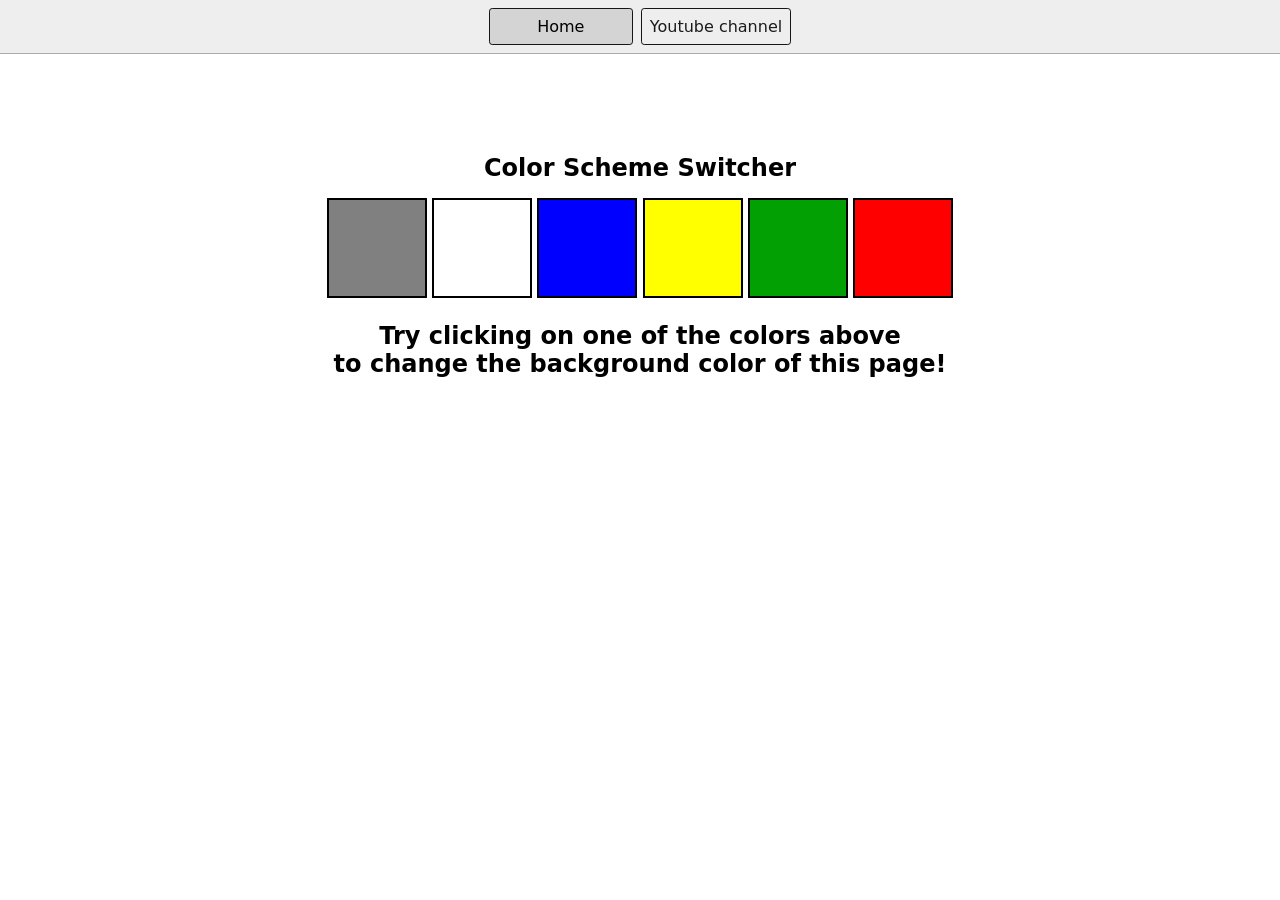
<file: 07_project/1-colorChanger/index.html>
<!DOCTYPE html>
<html lang="en">
  <head>
    <meta charset="UTF-8" />
    <meta name="viewport" content="width=device-width, initial-scale=1.0" />
    <meta http-equiv="X-UA-Compatible" content="ie=edge" />
    <link rel="stylesheet" href="styles.css" />
    <link rel="stylesheet" href="../styles.css" />
    <title>JavaScript Background Color Switcher</title>
  </head>
  <body>
    <nav>
      <a href="/07_project/" aria-current="page">Home</a>
      <a target="_blank" href="https://www.youtube.com/@chaiaurcode"
        >Youtube channel</a
      >
    </nav>
    <div class="canvas">
      <h1>Color Scheme Switcher</h1>
      <span class="button" id="grey"></span>
      <span class="button" id="white"></span>
      <span class="button" id="blue"></span>
      <span class="button" id="yellow"></span>
      <span class="button" id="green"></span>
      <span class="button" id="red"></span>
      <h2>
        Try clicking on one of the colors above
        <span>to change the background color of this page!</span>
      </h2>
    </div>
    <script src="chaiaurcode.js"></script>
  </body>
</html>
</file>
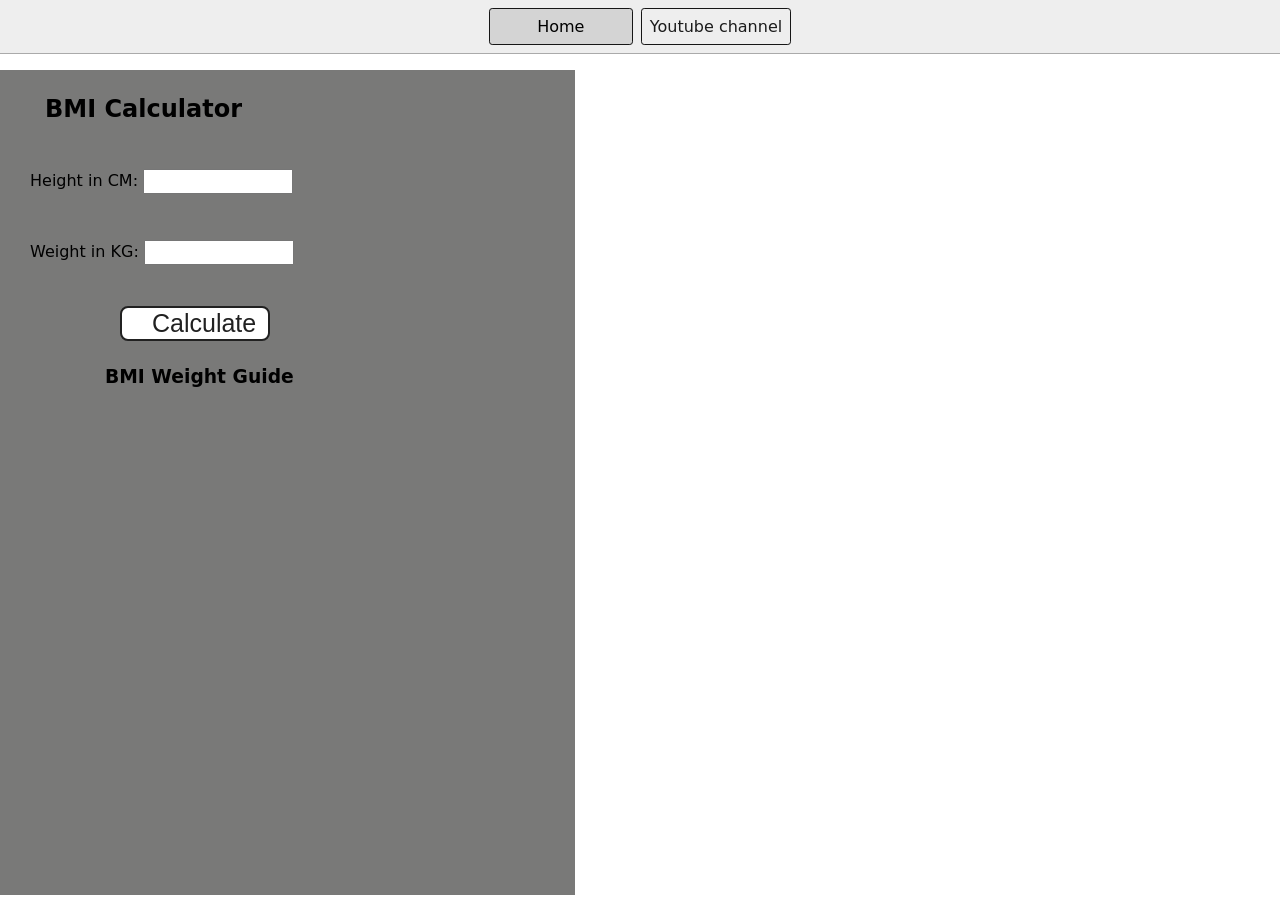
<file: 07_project/2-BMICalculator/index.html>
<!DOCTYPE html>
<html lang="en">
  <head>
    <meta charset="UTF-8" />
    <meta name="viewport" content="width=device-width, initial-scale=1.0" />
    <meta http-equiv="X-UA-Compatible" content="ie=edge" />
    <link rel="stylesheet" href="style.css" />
    <link rel="stylesheet" href="../styles.css" />
    <title>BMI Calculator</title>
  </head>
  <body>
    <nav>
      <a href="/07_project/" aria-current="page">Home</a>
      <a target="_blank" href="https://www.youtube.com/@chaiaurcode">Youtube channel</a>
    </nav>
    <div class="container">
      <h1>BMI Calculator</h1>
      <form>
        <p><label>Height in CM: </label><input type="text" id="height" /></p>
        <p><label>Weight in KG: </label><input type="text" id="weight" /></p>
        <button>Calculate</button>
        <div id="results"></div>
        <div id="weight-guide">
          <h3>BMI Weight Guide</h3>
          <div id = "message"></div>
     <!-- <p id = "less">Under Weight = Less than 18.6</p>
          <p id = "Normal">Normal Range = 18.6 and 24.9</p>
          <p id = "Overweight">Overweight = Greater than 24.9</p> -->
        </div>
      </form>
    </div>
  </body>
  <script src="chaiaurcode.js"></script>
</html>
</file>
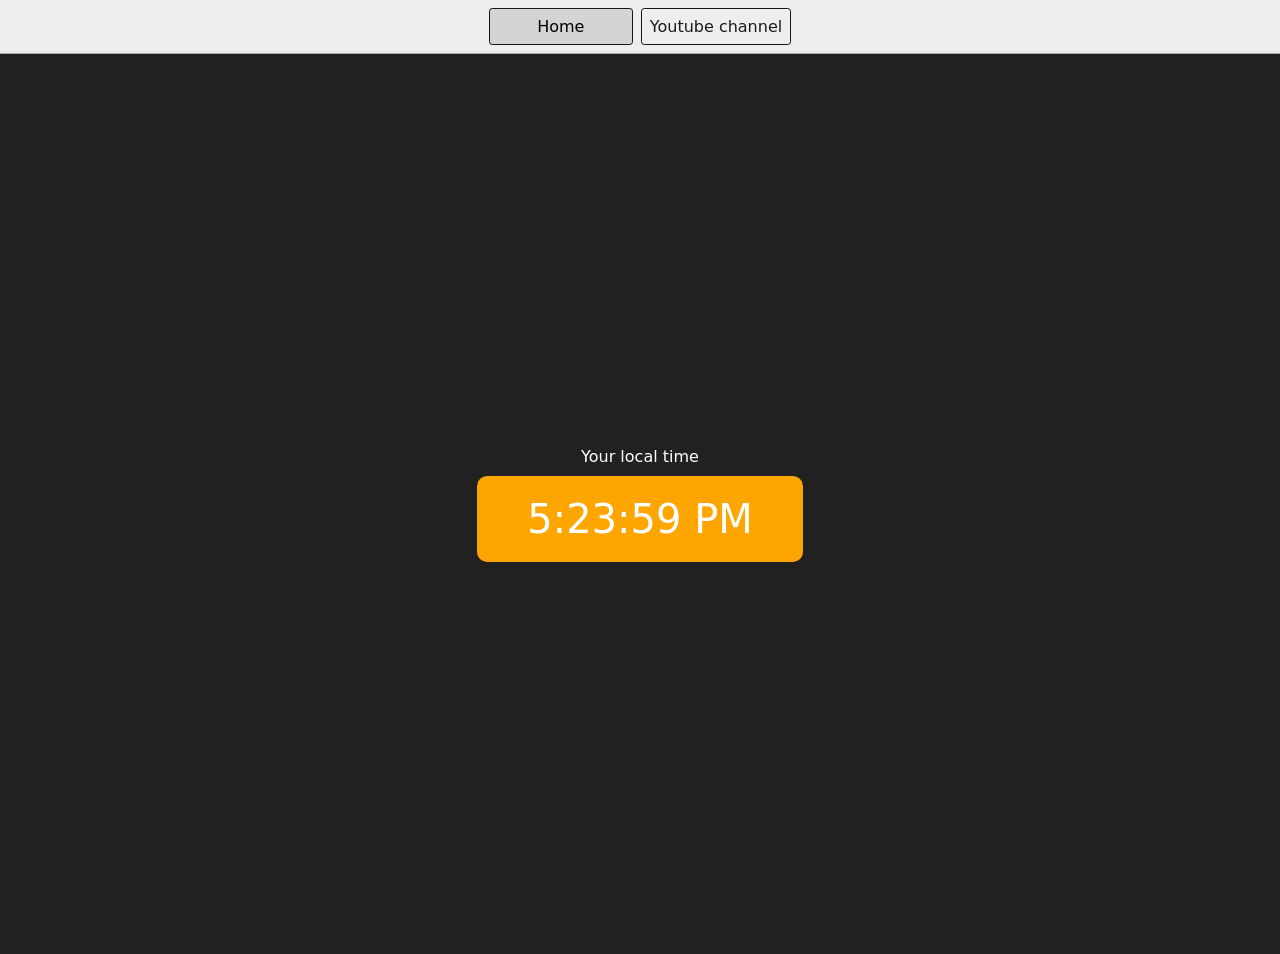
<file: 07_project/3-DigitalClock/index.html>
<!DOCTYPE html>
<html lang="en">
  <head>
    <meta charset="UTF-8" />
    <meta name="viewport" content="width=device-width, initial-scale=1.0" />
    <meta http-equiv="X-UA-Compatible" content="ie=edge" />
    <link rel="stylesheet" type="text/css" href="../styles.css" />
    <title>Your Local Time</title>
    <style>
      body {
        background-color: #212121;
        color: #fff;
      }
      .center {
        display: flex;
        height: 100vh;
        justify-content: center;
        align-items: center;
        flex-direction: column;
      }
      #clock {
        font-size: 40px;
        background-color: orange;
        padding: 20px 50px;
        margin-top: 10px;
        border-radius: 10px;
      }
    </style>
  </head>
  <body>
    <nav>
      <a href="/07_project/" aria-current="page">Home</a>
      <a target="_blank" href="https://www.youtube.com/@chaiaurcode"
        >Youtube channel</a
      >
    </nav>
    <div class="center">
      <div id="banner"><span>Your local time</span></div>
      <div id="clock"></div>
    </div>
    <script src="chaiaurcode.js"></script>
  </body>
</html>
</file>
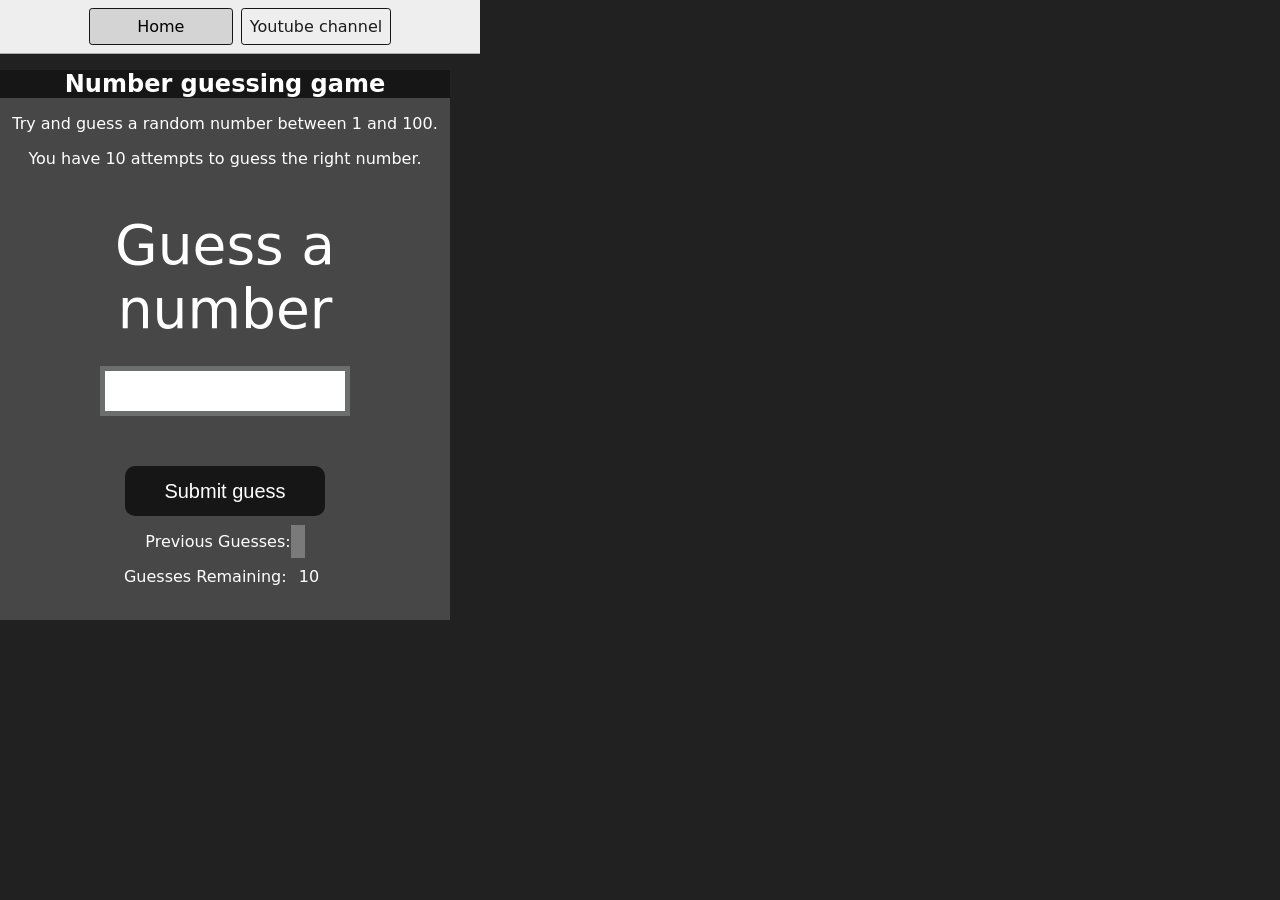
<file: 07_project/4-BMICalculator/index.html>
<!DOCTYPE html>
<html lang="en">
<head>
    <meta charset="UTF-8">
    <meta name="viewport" content="width=device-width, initial-scale=1.0">
    <meta http-equiv="X-UA-Compatible" content="ie=edge">
    <title>Number Guessing Game</title>
    <link rel="stylesheet" href="style.css">
    <link rel="stylesheet" href="../styles.css">
</head>
<body style="background-color:#212121; color:#fff;">
  <nav>
    <a href="/07_project/" aria-current="page">Home</a>
    <a target="_blank" href="https://www.youtube.com/@chaiaurcode"
      >Youtube channel</a
    >
  </nav>
    
    <div id="wrapper">
      <h1>Number guessing game</h1>
    <p>Try and guess a random number between 1 and 100.</p>
    <p>You have 10 attempts to guess the right number.</p>
    </br>
        <form class="form">
            <label2 for="guessField" id="guess">Guess a number</label>
            <input type="text" id="guessField" class="guessField">
            <input type="submit" id="subt" value="Submit guess" class="guessSubmit">
        </form>

        <div class="resultParas">
            <p >Previous Guesses: <span class="guesses"></span></p>
            <p >Guesses Remaining: <span class="lastResult">10</span></p>
            <p class="lowOrHi"></p>
        </div>
    </div>
    <script src="chaiaurcode.js"></script>
</body>
</html>
</file>
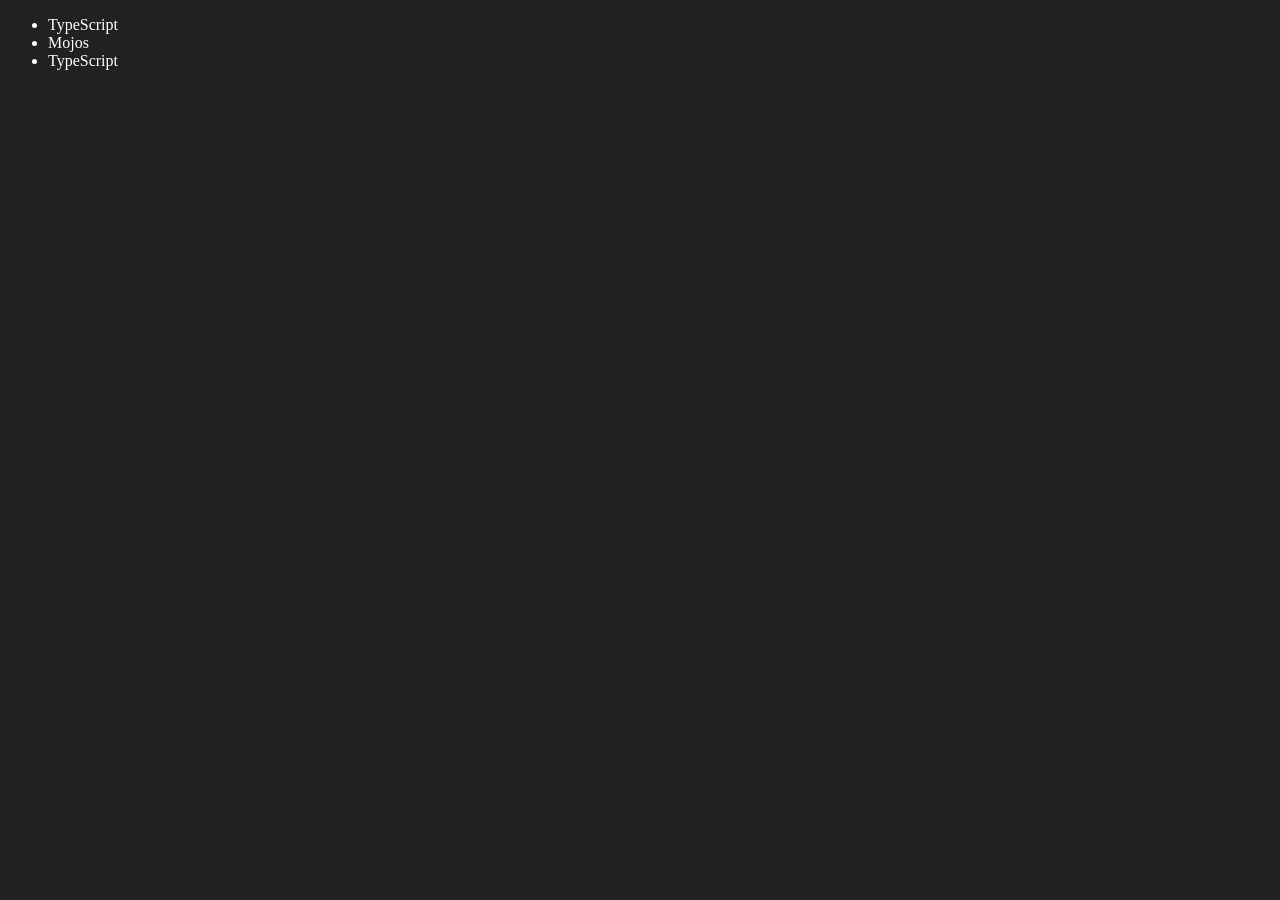
<file: 06_dom/dom_edit_delete.html>
<!doctype html>
<html lang="en">
  <head>
    <meta charset="UTF-8" />
    <meta name="viewport" content="width=device-width, initial-scale=1.0" />
    <title>Chai Aur Code</title>
  </head>

  <body style="background-color: #212121; color: #ffff">
    <ul class="language">
        <li>JavaScript</li>
    </ul>
  </body>

  <script>

    //add element
    function addLanguage(langName) {
      const li = document.createElement("li");
      li.innerHTML = `${langName}`;
      document.querySelector(".language").appendChild(li);
    }
    addLanguage("python")
    addLanguage("TypeScript")


    function addOptiLanguage(langName){
        const li = document.createElement('li')
        li.appendChild(document.createTextNode(langName))
        document.querySelector('.language').appendChild(li)
    }
    addOptiLanguage('golang')


    //Edit Element
    const secondLang = document.querySelector("li:nth-child(2)")
    // secondlang.innerHTML = "Mojo"
    const newli = document.createElement('li')
    newli.textContent = "Mojos"
    secondLang.replaceWith(newli) 

    //Edit 
    const firstLang = document.querySelector("li:first-child")
    firstLang.outerHTML = '<li>TypeScript</li>'

    //Remove
    const lastLang = document.querySelector('li:last-child')
    lastLang.remove()
  </script>
</html>
</file>
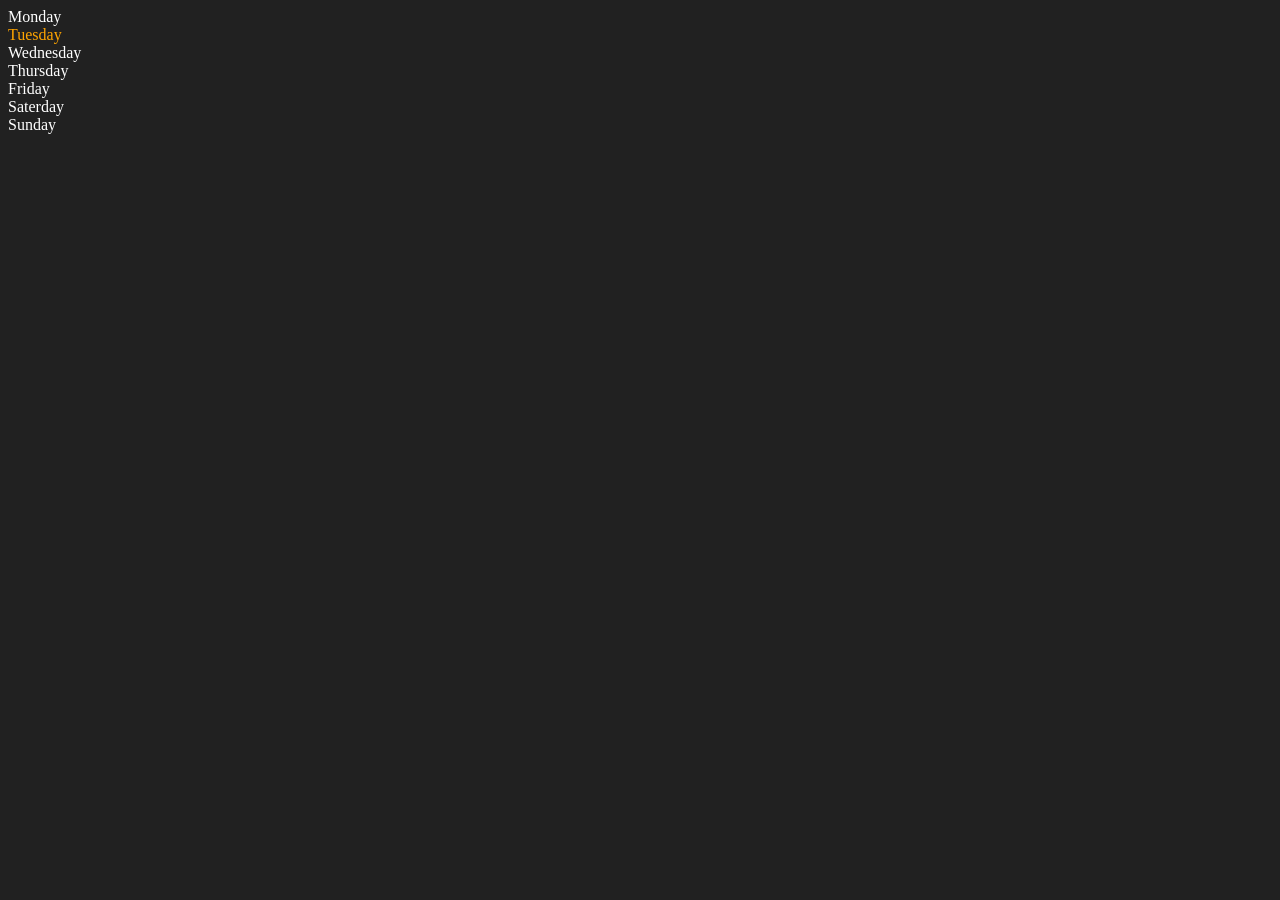
<file: 06_dom/dom_element.html>
<!DOCTYPE html>
<html lang="en">
<head>
    <meta charset="UTF-8">
    <meta name="viewport" content="width=device-width, initial-scale=1.0">
    <title>DOM | Chai Aur Code</title>
</head>
<body style="background-color: #212121; color: #ffff;">
    <div class="Parent">
        <div class="day">Monday</div>
        <div class="day">Tuesday</div>
        <div class="day">Wednesday</div>
        <div class="day">Thursday</div>
        <div class="day">Friday</div>
        <div class="day">Saterday</div>
        <div class="day">Sunday</div>

    </div>
</body>
<script>
   const parent = document.querySelector('.Parent')
   //console.log(parent);
   //console.log(parent.children[1].innerHTML)
//    for (let i = 0; i < parent.children.length; i++) {
//     console.log( parent.children[i].innerHTML )
//    }

    parent.children[1].style.color ="orange"
    // console.log(parent.firstElementChild);
    // console.log(parent.lastElementChild);
    // console.log(parent.children[1]);

    const dayOne = document.querySelector('.day');
    console.log(dayOne);
    console.log(dayOne.parentElement);
    console.log(dayOne.nextElementSibling);

    console.log("Node : ",parent.children)
</script>
</html>
</file>
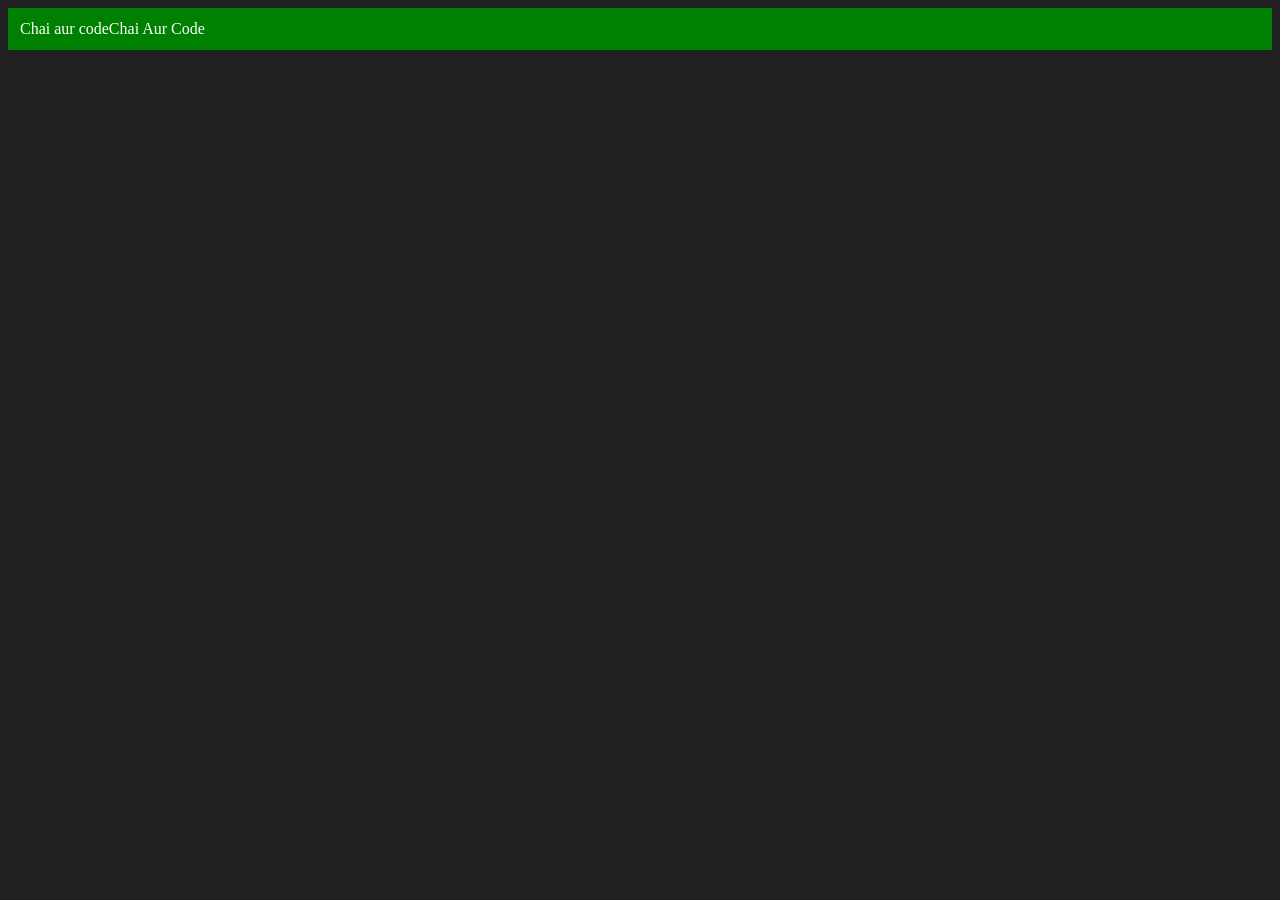
<file: 06_dom/dom_element_create.html>
<!DOCTYPE html>
<html lang="en">
<head>
    <meta charset="UTF-8">
    <meta name="viewport" content="width=device-width, initial-scale=1.0">
    <title>Chai Aur Code || DOM create new element</title>
</head>
<body style="background-color: #212121; color: #ffff;">
    
</body>
<script>
    const div = document.createElement('div')
    console.log(div)
    div.className = "main"
    div.id = Math.round(Math.random() * 10 + 1)
    div.setAttribute("title", "generated title")
    div.style.backgroundColor = "green"
    div.style.padding = "12px"
    
    div.innerText = "Chai aur code"
    const addText = document.createTextNode("Chai Aur Code");
    div.appendChild(addText)
    document.body.appendChild(div)
</script>
</html>
</file>
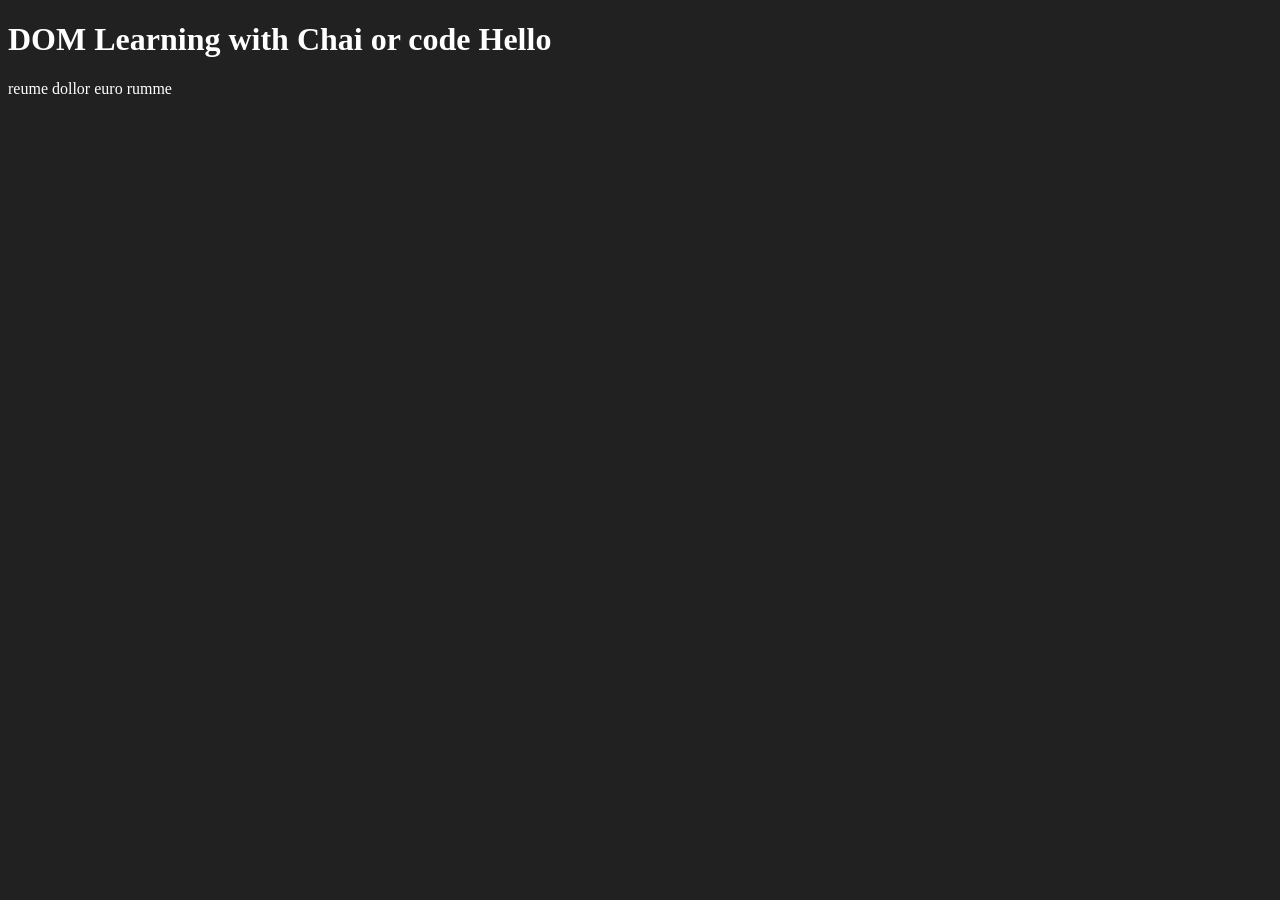
<file: 06_dom/domIntro.html>
<!DOCTYPE html>
<html lang="en">
<head>
    <meta charset="UTF-8">
    <meta name="viewport" content="width=device-width, initial-scale=1.0">
    <title>Dom Learning</title>
    <style>
        .bg-black{
            background-color:#212121;
            color:#fff;
        }
    </style>
</head>

<body class="bg-black">
    <div >
        <h1 id="title" class="heading">DOM Learning with Chai or code  <span> Hello </span></h1>
        <p>reume dollor euro rumme </p>
    </div>
</body>
</html>
</file>
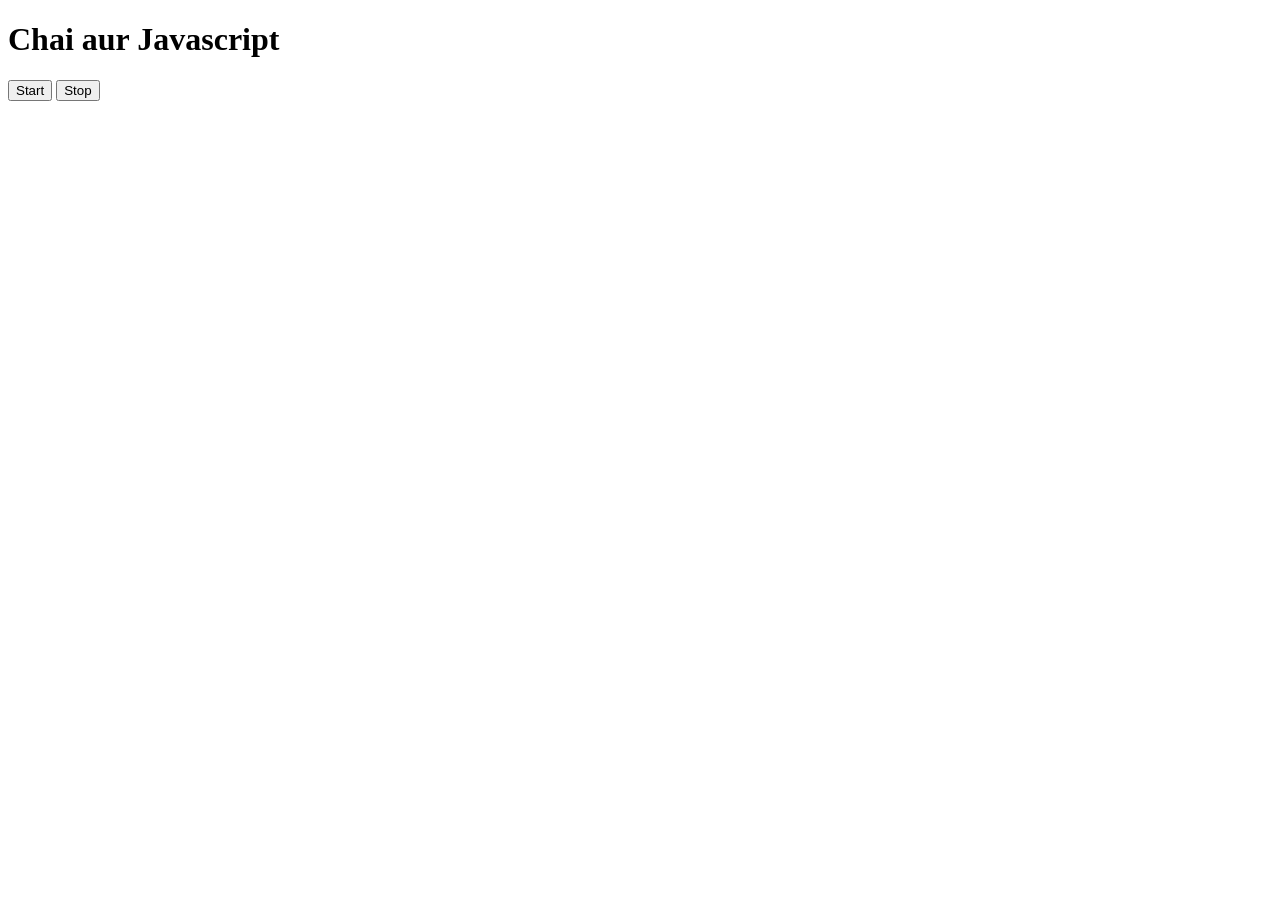
<file: 08_event/three.html>
<!DOCTYPE html>
<html lang="en">
<head>
    <meta charset="UTF-8">
    <meta name="viewport" content="width=device-width, initial-scale=1.0">
    <title>Document</title>
</head>
<body>
    <h1>Chai aur Javascript</h1>
    <button id="start">Start</button>
    <button id="stop">Stop</button>
</body>
<script>
    const sayDate = function(str){
        console.log(str, Date.now());
    }

    const intervalId = setInterval(sayDate, 1000, "hi")

    clearInterval(intervalId)
</script>
</html>
</file>
<file: 07_project/1-colorChanger/styles.css>
html {
  margin: 0;
}

span {
  display: block;
}

.canvas {
  margin: 100px auto 100px;
  width: 80%;
  text-align: center;
}

.button {
  width: 100px;
  height: 100px;
  border: solid black 2px;
  display: inline-block;
}

#grey {
  background: grey;
}

#white {
  background: white;
}

#blue {
  background: blue;
}

#yellow {
  background: yellow;
}

#green {
  background: rgb(2, 160, 2);
}

#red {
  background: red;
}
</file>
<file: 07_project/styles.css>
* {
  box-sizing: border-box;
}

body {
  margin: 0;
  font-family: system-ui, sans-serif;
  color: black;
  background-color: white;
}

nav {
  display: flex;
  flex-wrap: wrap;
  align-items: center;
  justify-content: center;
  padding: 0.5rem;
  gap: 0.5rem;
  border-bottom: solid 1px #aaa;
  background-color: #eee;
}

nav a {
  display: inline-block;
  min-width: 9rem;
  padding: 0.5rem;
  border-radius: 0.2rem;
  border: solid 1px rgb(22, 22, 22);
  text-align: center;
  text-decoration: none;
  color: #1b1b1b;
}

nav a[aria-current='page'] {
  color: #000;
  background-color: #d4d4d4;
}

main {
  padding: 1rem;
}

h1 {
  font-weight: bold;
  font-size: 1.5rem;
}

.projects {
  display: flex;
  flex-direction: column;
}

.project-link {
  background-color: #fff;
  padding: 10px 30px;
  border-radius: 8px;
  color: #212121;
  text-decoration: none;
  border: 2px solid #212121;
  margin-top: 5px;
}
</file>
<file: 07_project/2-BMICalculator/style.css>
.container {
  width: 575px;
  height: 825px;

  background-color: #797978;
  padding-left: 30px;
}
#height,
#weight {
  width: 150px;
  height: 25px;
  margin-top: 30px;
}

#weight-guide {
  margin-left: 75px;
  margin-top: 25px;
}

#results {
  font-size: 35px;
  margin-left: 90px;
  margin-top: 20px;
  color: rgb(241, 241, 241);
}

button {
  width: 150px;
  height: 35px;
  margin-left: 90px;
  margin-top: 25px;
  background-color: #fff;
  padding: 1px 30px;
  border-radius: 8px;
  color: #212121;
  text-decoration: none;
  border: 2px solid #212121;

  font-size: 25px;
}

h1 {
  padding-left: 15px;
  padding-top: 25px;
  
}
</file>
<file: 07_project/4-BMICalculator/style.css>
html {
  font-family: sans-serif;
}

body {
  width: 300px;
  max-width: 750px;
  min-width: 480px;
  margin: 0 auto;
  background-color: #212121;
}

.lastResult {
  color: white;
  padding: 7px;
}

.guesses {
  color: white;
  padding: 7px;
}

button {
  background-color: #141414;
  color: #fff;
  width: 250px;
  height: 50px;
  border-radius: 25px;
  font-size: 30px;
  border-style: none;
  margin-top: 30px;
  /* margin-left: 50px; */
}

#subt {
  background-color: #161616;
  color: #ffffff;
  width: 200px;
  height: 50px;
  border-radius: 10px;
  font-size: 20px;
  border-style: none;
  margin-top: 50px;
  /* margin-left: 75px; */
}

#guessField {
  color: #000;
  width: 250px;
  height: 50px;
  font-size: 30px;
  border-style: none;
  margin-top: 25px;

  /* margin-left: 50px; */
  border: 5px solid #6c6d6d;
  text-align: center;
}

#guess {
  font-size: 55px;
  /* margin-left: 90px; */
  margin-top: 120px;
  color: #fff;
}

.guesses {
  background-color: #7a7a7a;
}

#wrapper {
  box-sizing: border-box;
  text-align: center;
  width: 450px;
  height: 550px;
  background-color: #474747;
  color: #fff;
  font-size: 25px;
}

h1 {
  background-color: #161616;

  color: #fff;
  text-align: center;
}

p {
  font-size: 16px;
  text-align: center;
}
</file>
